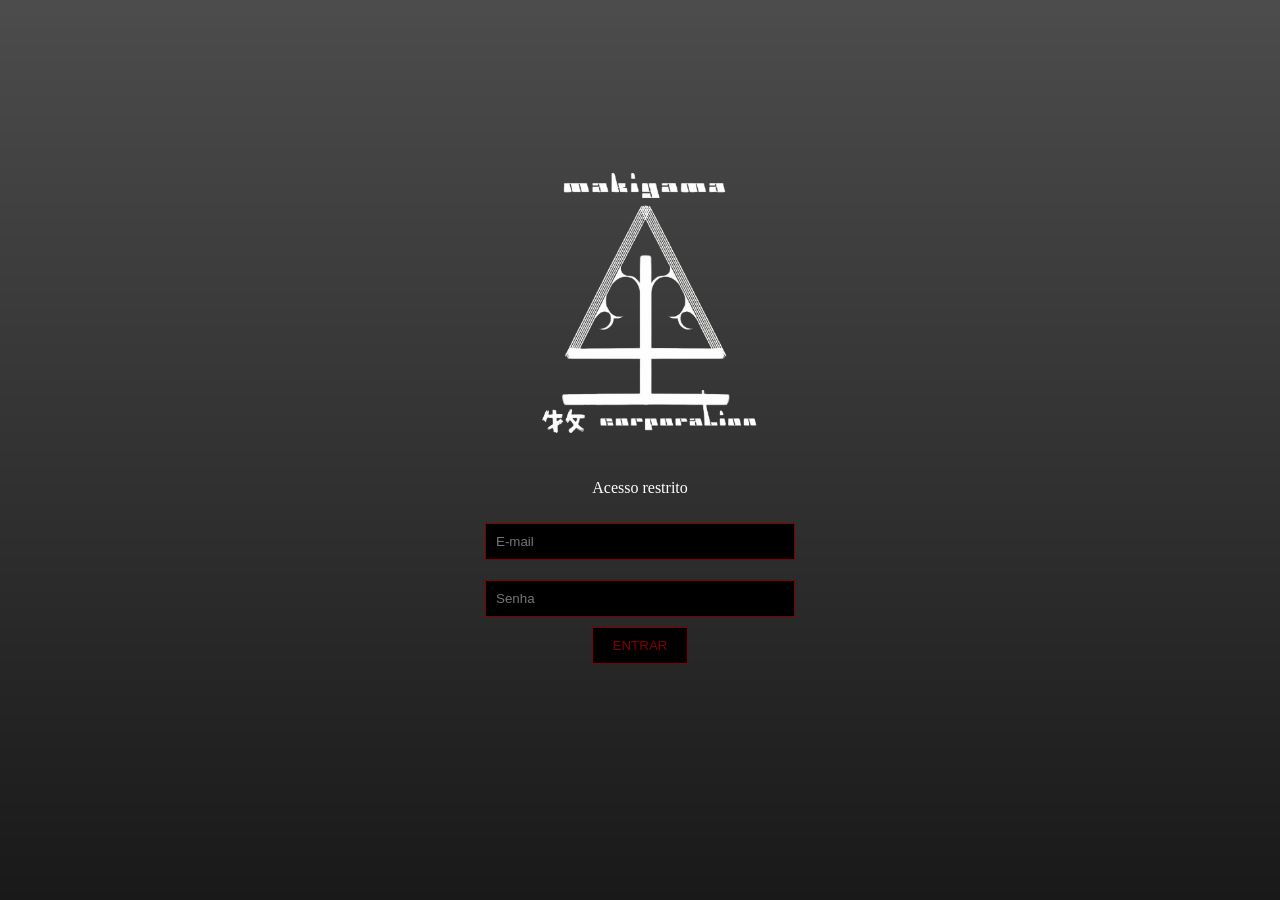
<file: index.html>
<!DOCTYPE html>
<html lang="pt-br">

<head>

<meta charset="UTF-8">

<title>Banco de Dados - Makiyama Corporation</title>

<link rel="stylesheet" href="style.css">

</head>



<body class="fundo-sistema">

<script>
if(localStorage.getItem("logado") !== "sim"){
    window.location.href = "login.html";
}
</script>



<header>

<img src="Logoreal.png" class="logo-canto">

<h1>ARQUIVOS CONFIDENCIAIS</h1>

<p>Sistema carregado...</p>

</header>

<div class="container"> <!-- 🔥 ADICIONADO -->

<nav>

<a href="index.html" class="ativo">中央 Início</a>

<a href="casos.html">案件 Casos</a>

<a href="registros.html">資料 Registros</a>

<a href="agentes.html">職員 Agentes</a>

<a href="reliquias.html">遺物 Relíquias</a>

</nav>

<section class="layout-padrao">

    <div class="acesso-msg">

<h2>Acesso autorizado.</h2>

<p>Bem-vindo Dr. Shunya Hinode!</p>

<p class="alerta">Nível de sigilo: ALTO</p>


<div class="card perfil">

<div class="perfil-topo">

<div class="foto-perfil"></div>


<div class="info-perfil">

<h2>AGT-047 - Dr. Shunya Hinode</h2>

<p>Status: Online</p>

<p>Nível de acesso: 3</p>

</div>

</div>


<hr>


<div class="tarefas">

<h3>Tarefas</h3>


<div class="area-tarefa">

<textarea
id="novaTarefa"
placeholder="Digite a tarefa"
></textarea>


<button onclick="adicionarTarefa()">
Adicionar
</button>

</div>


<ul id="listaTarefas">

<!-- 🔒 TAREFAS FIXAS -->
<li class="fixa">
<textarea class="texto-tarefa">
Levar Hana no ballet — Dia 5

Sair do turno às 17:40.
Passar em casa (Distrito Residencial Bloco C-12).
Levar Hana até o estúdio Luminous Steps às 18:30.
Não esquecer da mochila rosa.
(última ausência registrada — evitar recorrência)
</textarea>
</li>

<li class="fixa">
<textarea class="texto-tarefa">
Revisar lote 784-A

Acessar servidor secundário da Camada Zero.
Verificar arquivos que retornaram após deleção padrão.
Anomalia: dados reestruturando metadados.
Não interagir manualmente por mais de 3 minutos.
</textarea>
</li>

<li class="fixa">
<textarea class="texto-tarefa">
Filtrar dados — Hashira Security Contracts

Localizar contratos com flag “vermelho corporativo”.
Remover cláusulas envolvendo contenção biológica.
Encaminhar versão limpa para diretoria.
Backup proibido.
</textarea>
</li>

<li class="fixa">
<textarea class="texto-tarefa">
Apagar registros — TCLN (crianças)

Acessar banco restrito nível 3.
Filtrar por idade < 12 anos.
Executar deleção total + sobrescrita tripla.
Não visualizar arquivos completos.
</textarea>
</li>

<li class="fixa">
<textarea class="texto-tarefa">
Atualizar projeto “O Profeta”

Status atual: descartado (oficial).
Verificar se há instâncias ainda ativas no sistema.
Último registro apresenta atividade após encerramento.
Não abrir arquivos de vídeo.
</textarea>
</li>

</ul>

</div>

</div>

</div>

</section>



<script>

function adicionarTarefa(){

let texto =
document.getElementById("novaTarefa").value;

if(texto == "") return;

criarTarefa(texto);

document.getElementById("novaTarefa").value = "";

salvarTarefas();

}


function criarTarefa(texto){

let li =
document.createElement("li");

li.innerHTML = `

<textarea 
class="texto-tarefa"
oninput="salvarTarefas()"
>${texto}</textarea>

<button 
class="btn-remover"
onclick="removerTarefa(this)">
X
</button>

`;

document
.getElementById("listaTarefas")
.appendChild(li);

}


function removerTarefa(botao){

botao.parentElement.remove();

salvarTarefas();

}


function salvarTarefas(){

let tarefas = [];

document
.querySelectorAll(".texto-tarefa")
.forEach(function(t){

if(t.closest(".fixa")) return;

tarefas.push(t.value);

});

localStorage.setItem(
"tarefas",
JSON.stringify(tarefas)
);

}


function carregarTarefas(){

let tarefas =
JSON.parse(localStorage.getItem("tarefas"));

if(!tarefas) return;

tarefas.forEach(function(t){

criarTarefa(t);

});

}


carregarTarefas();

</script>

<script>
window.addEventListener("DOMContentLoaded", function(){

    const logo = document.querySelector(".logo-canto");

    if(!logo) return;

    window.addEventListener("scroll", function(){

        if(window.scrollY > 50){
            logo.classList.add("logo-sumir");
        } else {
            logo.classList.remove("logo-sumir");
        }

    });

});
</script>


</body>

</html>
</file>
<file: style.css>
body{

background-image: url("https://i.pinimg.com/originals/5b/22/49/5b224949fa4150484fbcb3710612d915.gif");

background-size: cover;

background-position: center;

background-repeat: no-repeat;

background-attachment: fixed;

margin:0;

overflow-x:hidden; /* bloqueia só lateral */

overflow-y:auto;   /* permite rolar pra baixo */


}


body::before{
content:"";
position:fixed;
top:0;
left:0;
width:100%;
height:100%;

background:linear-gradient(
rgba(0,0,0,0.7),
rgba(0,0,0,0.9)
);

z-index:-1;
}


.login-box{

width:320px;

margin:120px auto;

padding:30px;

text-align:center;

position:relative;

z-index:10;

}

input{

width:90%;

padding:10px;

margin:10px 0;

background-color:#050505;

border:1px solid #8b0000;

color:#ff4d4d;

outline:none;

}

.perfil{

max-width:700px;

margin:auto;

margin-top:40px;

padding:25px;

}

.perfil-topo{

display:flex;

align-items:center;

gap:20px;

margin-bottom:20px;

}

.info-perfil h2{

font-size:40px;

margin:0;

}

.info-perfil p{

margin:3px 0;

}

.foto-perfil{

width:90px;

height:90px;

border-radius:50%;

border:2px solid #8b0000;

background:url("foto-perfil.jpeg");

background-size:cover;

background-position:center;

box-shadow:0 0 10px #8b0000;

}

.tarefas{

margin-top:20px;

}

.area-tarefa{

display:flex;

gap:10px;

margin-top:10px;

}

#novaTarefa{

flex:1;

padding:10px;

background:#050505;

border:1px solid #8b0000;

color:white;

}

.area-tarefa button{

padding:10px 15px;

background:black;

border:1px solid #8b0000;

color:#8b0000;

cursor:pointer;

}

.area-tarefa button:hover{

background:#8b0000;

color:black;

}

#listaTarefas{

margin-top:20px;

padding:0;

}

#listaTarefas li{

list-style:none;

padding:10px;

border-bottom:1px solid #8b0000;

color:white;

font-size:15px;

}

#listaTarefas li:hover{

background:#140000;

}

header{
border-bottom:1px solid #8b0000;
padding:20px;
text-align:center;
background-color:#111;
position: relative;
z-index: 5;
}

nav{
width:200px;
height:100vh;

position:sticky;
top:0;
z-index: 5;

background:#0b0b0b;
border-right:1px solid #8b0000;
padding-top:30px;

overflow-y:auto;
box-shadow: 0 0 15px rgba(139,0,0,0.3);
}

/* caso tenha header */

nav a{

display:block;

padding:14px 20px;

color:#ff2b2b;

text-decoration:none;

font-size:16px;

letter-spacing:1px;

border-left:3px solid transparent;

transition:0.3s;


}

nav a.ativo{

background:#140000;

border-left:3px solid #ff2b2b;

font-weight:bold;

}

a{
color:#8b0000;
margin:15px;
text-decoration:none;
font-size:18px;
}



nav a:hover{

background:#140000;

border-left:3px solid #ff2b2b;

padding-left:25px;

transform: translateX(5px);

}

nav a::after{ /*ver se ele quer tirar dps*/
    content:"";
    display:block;
    height:2px;
    width:0%;
    background:#ff2b2b;
    transition:0.3s;
}

nav a:hover::after{
    width:100%;
}



p{
    color:white;
}

.card{
border:1px solid #8b0000;
padding:20px;
margin-bottom:20px;
background-color:#111;
box-shadow:0 0 10px rgb(128, 0, 0);
}

.alerta{
color:#8b0000;
font-weight:bold;
}

h2 {
    color: rgb(219, 226, 226);
    font-size: 55px;
}

h1 {
    color:rgb(121, 3, 23);
    font-size: 35px;
}

h3 {
    color: rgba(219, 226, 226, 0.945)
}

.logo{

width:329px;

margin-bottom:-20px;

}

.logo-canto{
    position: fixed;
    top: 10px;
    left: 30px;
    width: 170px;

    z-index: 10;
    opacity: 1;
    transition: opacity 0.4s ease, transform 0.4s ease;

    filter: drop-shadow(0 0 8px #8b0000);

    animation: piscar 2s infinite; /* 👈 pisca sempre */
}

.logo-sumir{
    opacity: 0;
    transform: translateY(-40px);
    pointer-events: none; /* evita clicar nela invisível */
}

@keyframes piscar{
    0%{opacity:1;}
    50%{opacity:0.6;}
    100%{opacity:1;}
}

@keyframes glitchLogo{
    0%{transform:translate(0);}
    20%{transform:translate(-1px, 1px);}
    40%{transform:translate(1px, -1px);}
    60%{transform:translate(-1px, 0);}
    80%{transform:translate(1px, 1px);}
    100%{transform:translate(0);}
}

.logo-canto:hover{
    animation: glitchLogo 0.2s infinite;
}

.fundo-sistema{

background-image: url("fundo-sistema.png");

background-size: cover;

background-position: center;

background-repeat: no-repeat;

background-attachment: fixed;

}

.acesso-msg{
max-width:1000px;
width:100%;
}

.acesso-msg h2{

font-size:38px;

color:#d8d8d8;

margin-bottom:5px;

}

.acesso-msg p{

color:#8b0000;

font-size:14px;

}


.bloco{

background-color:#0a0a0a;

border:1px solid #8b0000;

padding:25px;

margin-bottom:25px;

box-shadow:0 0 10px rgba(139,0,0,0.2);

}

.titulo{

font-size:38px;

margin-bottom:15px;

color:#dcdcdc;

border-bottom:1px solid #8b0000;

padding-bottom:8px;

}

.texto-tarefa{

background-color:black;

color:#8b0000;

border:none;

outline:none;

resize:none;

width:100%;

min-height:40px;

font-family:inherit;

}

#listaTarefas li{

border:1px solid #8b0000;

margin-top:10px;

padding:10px;

display:flex;

gap:10px;

align-items:flex-start;

background-color:#0a0a0a;

}

#novaTarefa{

width:100%;

min-height:60px;

background-color:black;

color:#8b0000;

border:1px solid #8b0000;

padding:10px;

resize:none;

}

.texto-tarefa{

width:100%;

min-height:145px;

background-color:black;

color:white;

font-size: 18px;

border:none;

outline:none;

resize:none;

}



.tarefas{

max-height:300px; /* altura da área de tarefas */

overflow-y:auto; /* ativa scroll interno */

padding-right:10px;

}

.registro{

border:1px solid #8b0000;

margin-top:10px;

background:#0a0a0a;

}

.registro-titulo{

padding:15px;

cursor:pointer;

color:#ff2b2b;

font-weight:bold;

border-bottom:1px solid #8b0000;

}

.registro-titulo:hover{

background:#140000;

}

.registro-conteudo{

display:none;

padding:15px;

}

.registro-conteudo textarea{

width:100%;

min-height:250px;

background:black;

color:white;

border:none;

outline:none;

resize:vertical;

}

.registro-conteudo button{

margin-top:10px;

background:black;

border:1px solid #8b0000;

color:#8b0000;

padding:5px 10px;

cursor:pointer;

}

/* animação */
@keyframes abrir{

from{

opacity:0;
transform:translateY(-5px);

}

to{

opacity:1;
transform:translateY(0);

}

}

#listaCasos .registro-titulo{
color:#ff4d4d;
}

#listaCasos .registro{
border-color:#ff2b2b;
box-shadow:0 0 10px rgba(255,0,0,0.2);
}


.container{
    display:flex;
    align-items:flex-start;
}

.layout-padrao{
    flex:1;
    padding:40px;
    margin-left:20px; /* 👈 ESPAÇO ENTRE MENU E CONTEÚDO */
}

.layout-casos{
    flex:1;
    padding:40px;
    margin-left:20px; /* 👈 ESPAÇO ENTRE MENU E CONTEÚDO */
}

.layout-registros{
    flex:1;
    padding:40px;
    margin-left:20px; /* 👈 ESPAÇO ENTRE MENU E CONTEÚDO */
}

.layout-agentes{
    flex:1;
    padding:40px;
    margin-left:20px; /* 👈 ESPAÇO ENTRE MENU E CONTEÚDO */
}

.layout-reliquias{
    flex:1;
    padding:40px;
    margin-left:20px; /* 👈 ESPAÇO ENTRE MENU E CONTEÚDO */
}

.registro-conteudo{
    display:none;
    animation: abrir 0.3s ease;
}

.agente-topo{
    display:flex;
    margin-bottom:15px;
}

.foto-agente{
    width:180px;
    height:180px;
    border-radius:50%;
    border:2px solid #8b0000;
    object-fit:cover;

    box-shadow:0 0 15px #8b0000;

    transition:0.3s;
}

/* efeito ao passar o mouse */
.foto-agente:hover{
    transform: scale(1.05);
    box-shadow:0 0 25px #ff0000;
}

.btn-analise{
    margin-top:15px;
    padding:10px 15px;
    background:black;
    border:1px solid #8b0000;
    color:#ff2b2b;
    cursor:pointer;
    font-weight:bold;
    letter-spacing:1px;
    transition:0.3s;
}

.btn-analise:hover{
    background:#8b0000;
    color:rgb(0, 0, 0);
}

/* painel escondido */
.painel-analise{
    display:none;
    margin-top:20px;
    padding:20px;
    background:#0a0a0a;
    border:1px solid #8b0000;
    box-shadow:0 0 15px rgba(255,0,0,0.2);
    animation: abrir 0.3s ease;
}

/* citação estilo creepy */
.citacao{
    margin:15px 0;
    font-style:italic;
    color:#ff4d4d;
    border-left:3px solid #8b0000;
    padding-left:10px;
}

/* alerta final */
.alerta-final{
    margin-top:15px;
    color:#ff0000;
    font-weight:bold;
}

.reliquia-topo{
    display:flex;
    justify-content:center;
    margin-bottom:15px;
}

.foto-reliquia{
    width:180px;
    height:180px;
    object-fit:cover;

    border:2px solid #8b0000;
    box-shadow:0 0 20px #8b0000;

    filter: contrast(120%) brightness(0.8);
}

/* fragmentos antigos */
.fragmento{
    margin-top:15px;
    font-style:italic;
    color:#888;
    border-left:2px solid #444;
    padding-left:10px;
    opacity:0.8;
}

.simbolo{
    font-size: 22px;
    margin-right: 10px;
    font-weight: bold;
}

/* cores por elemento */
.sangue{
    color:#ff2b2b;
    text-shadow:0 0 8px #8b0000;
}

.energia{
    color:#7b04c0;
    text-shadow:0 0 8px #9246e9;
}

.conhecimento{
    color:#e6d012;
    text-shadow:0 0 6px #e7f70a;
}

.morte{
    color:#302f2f;
    text-shadow:0 0 6px #555;
}
</file>
